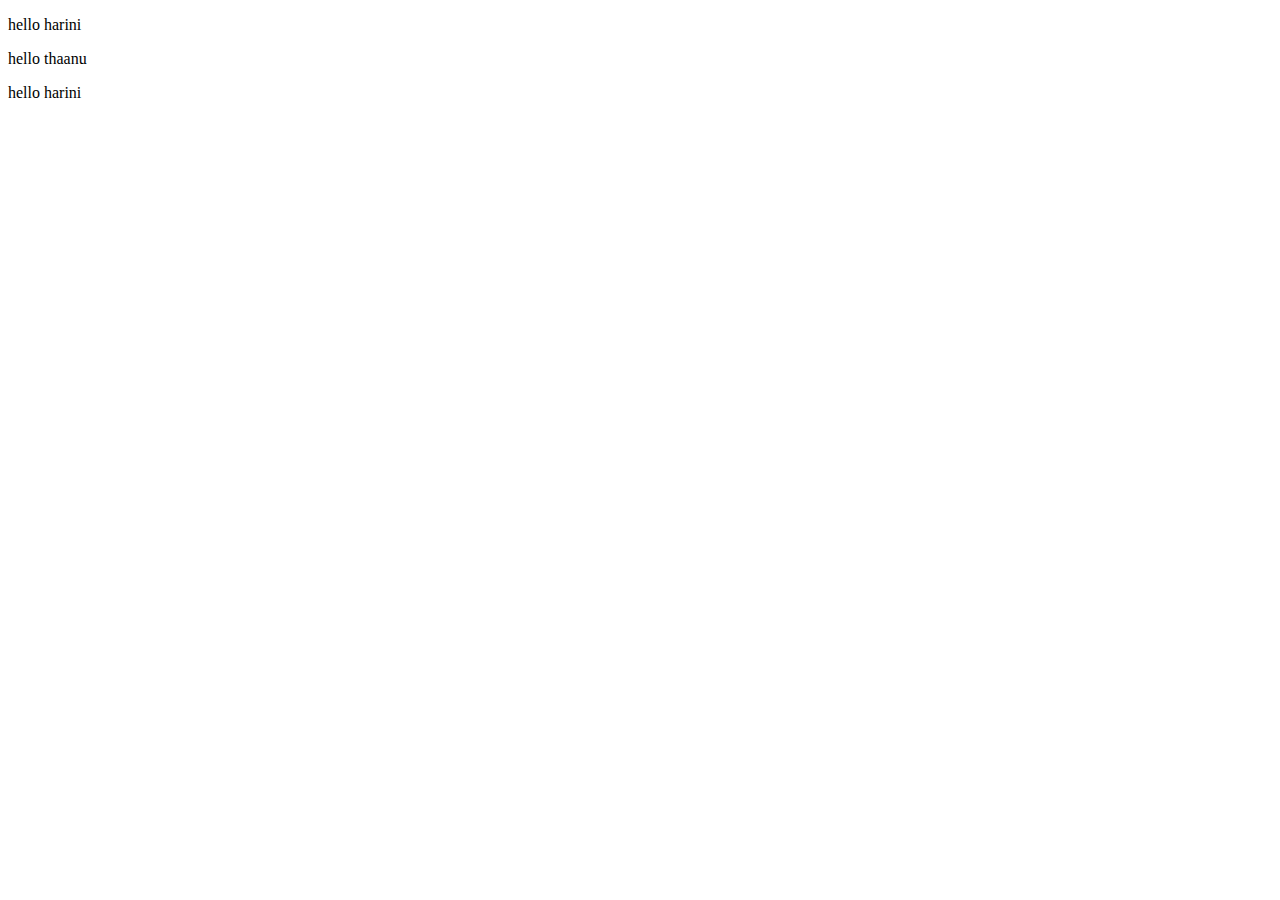
<file: 07.12.22/index/new folder/practice.html>
<!DOCTYPE html>
<html lang="en">
<head>
    <meta charset="UTF-8">
    <meta http-equiv="X-UA-Compatible" content="IE=edge">
    <meta name="viewport" content="width=device-width, initial-scale=1.0">
    <title>Document</title>
</head>
<body>
    <div id="root">
        <p class="demo"></p>
        <p class="para"></p>
        <p class="para"></p>
    </div>
</body>
<script>
    var h="hello harini"
    console.log(h);
    document.title=h;
    alert(h);
    document.write(h)
    document.getElementsByClassName("demo")[0].innerHTML = "hello harini"
    document.getElementsByClassName("para")[1].innerHTML = "hello thaanu"
    document.getElementsByClassName("para")[2].innerHTML = "hello kamali"

    let para = document.getElementsByClassName("para")[0].innerHTML

    console.log(para)
    </script>
<script src="./Javascript.js"></script>

</html>
</file>
